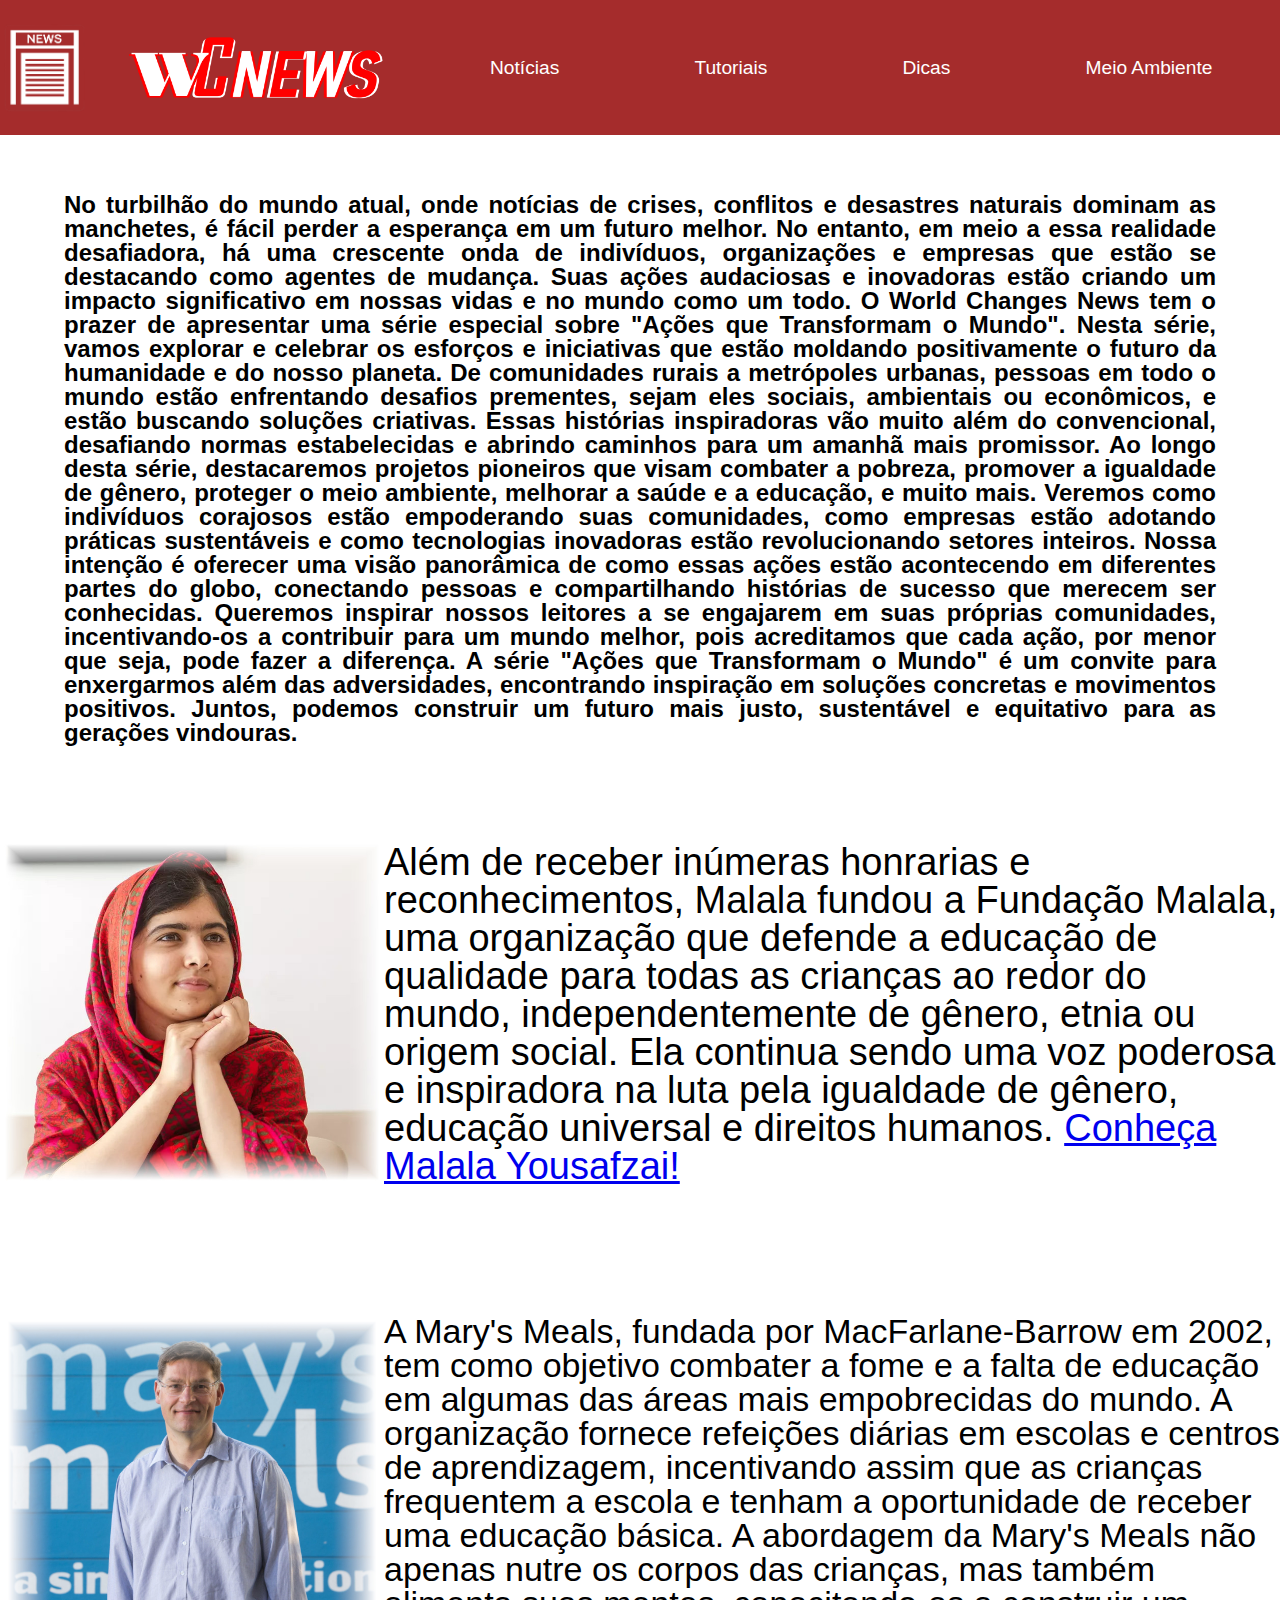
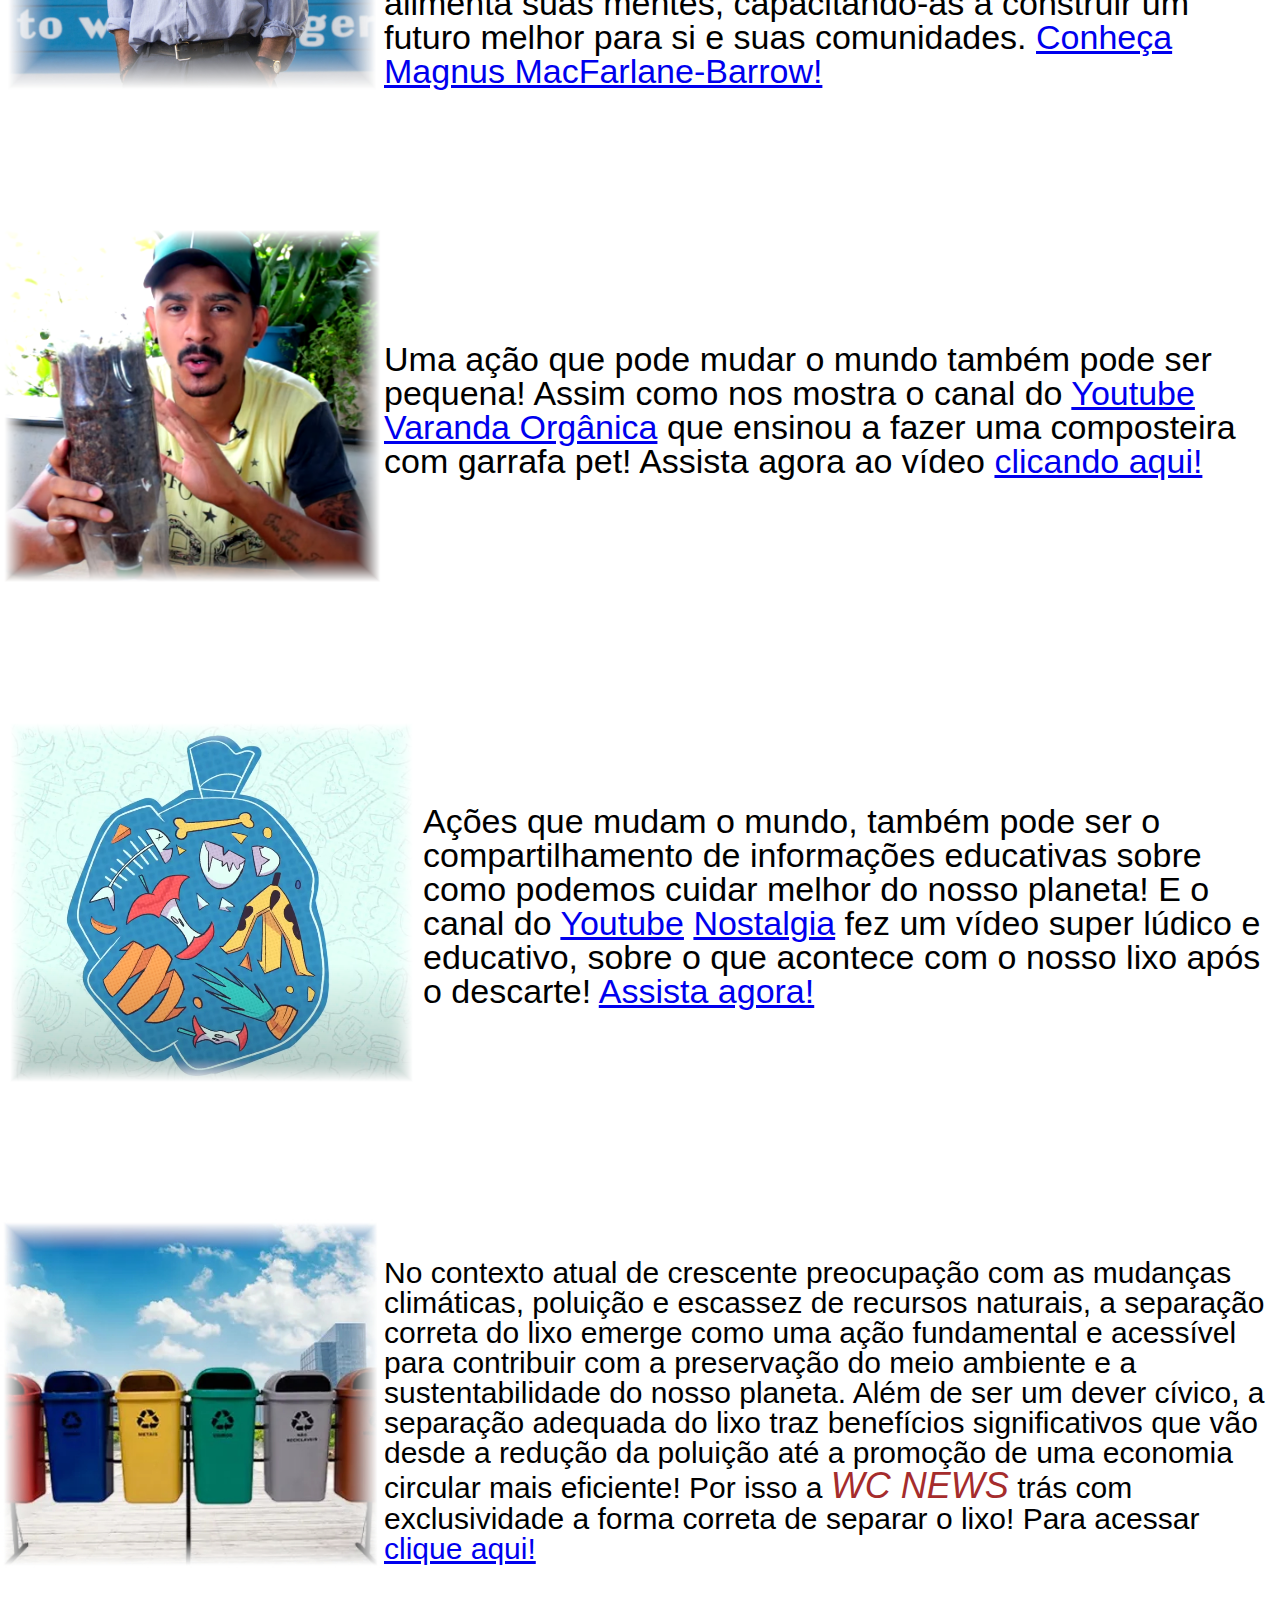
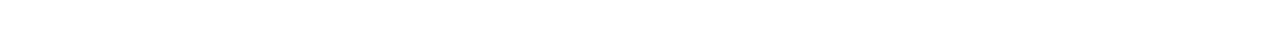
<file: index.html>
<!DOCTYPE html>
<html lang="en">
<head>
    <meta charset="UTF-8">
    <meta name="viewport" content="width=device-width, initial-scale=1.0">
    <link rel="stylesheet" href="style/reset.css">
    <link rel="stylesheet" href="style/style.css">
    <title>Document</title>
</head>
<body>
    <header> 
        <img class="menu" src="img/menu2.png" alt="menu com coisas legais :D">
        <img class="logo" src="img/WC-icone.png" alt="As melhores notícias sobre ações que mudam o mundo">
        <ul class="menu-topics">
            <li class="topicos">Notícias</li>
            <li class="topicos">Tutoriais</li>
            <li class="topicos">Dicas</li>
            <li class="topicos">Meio Ambiente</li>
        </ul>
</header>
    <section class="principal">
        <h1 class="texto1">
            No turbilhão do mundo atual, onde notícias de crises, conflitos e desastres naturais dominam as manchetes, é fácil perder a esperança em um futuro melhor. No entanto, em meio a essa realidade desafiadora, há uma crescente onda de indivíduos, organizações e empresas que estão se destacando como agentes de mudança. Suas ações audaciosas e inovadoras estão criando um impacto significativo em nossas vidas e no mundo como um todo.
            O World Changes News tem o prazer de apresentar uma série especial sobre "Ações que Transformam o Mundo". Nesta série, vamos explorar e celebrar os esforços e iniciativas que estão moldando positivamente o futuro da humanidade e do nosso planeta.
            De comunidades rurais a metrópoles urbanas, pessoas em todo o mundo estão enfrentando desafios prementes, sejam eles sociais, ambientais ou econômicos, e estão buscando soluções criativas. Essas histórias inspiradoras vão muito além do convencional, desafiando normas estabelecidas e abrindo caminhos para um amanhã mais promissor.
            Ao longo desta série, destacaremos projetos pioneiros que visam combater a pobreza, promover a igualdade de gênero, proteger o meio ambiente, melhorar a saúde e a educação, e muito mais. Veremos como indivíduos corajosos estão empoderando suas comunidades, como empresas estão adotando práticas sustentáveis e como tecnologias inovadoras estão revolucionando setores inteiros.
            Nossa intenção é oferecer uma visão panorâmica de como essas ações estão acontecendo em diferentes partes do globo, conectando pessoas e compartilhando histórias de sucesso que merecem ser conhecidas. Queremos inspirar nossos leitores a se engajarem em suas próprias comunidades, incentivando-os a contribuir para um mundo melhor, pois acreditamos que cada ação, por menor que seja, pode fazer a diferença.
            A série "Ações que Transformam o Mundo" é um convite para enxergarmos além das adversidades, encontrando inspiração em soluções concretas e movimentos positivos. Juntos, podemos construir um futuro mais justo, sustentável e equitativo para as gerações vindouras.
        </h1>    
    </section>
     <div class="Malala">
      <img class="malala-img" src="img/Malala-img.jpg" alt="Malala Yousafzai">
      <h1 class="manchete-malala">Além de receber inúmeras honrarias e reconhecimentos, Malala fundou a Fundação Malala, uma organização que defende a educação de qualidade para todas as crianças ao redor do mundo, independentemente de gênero, etnia ou origem social. Ela continua sendo uma voz poderosa e inspiradora na luta pela igualdade de gênero, educação universal e direitos humanos. <a href="noticias/1/index.html">Conheça Malala Yousafzai!</a></h1>
     </div>
       <div class="macbarrow">
        <img class="MacBarrow-img" src="img/MacBarrow.jpeg" alt="Magnus MacFarlane-Barrow">
        <h1 class="manchete-macbarrow">A Mary's Meals, fundada por MacFarlane-Barrow em 2002, tem como objetivo combater a fome e a falta de educação em algumas das áreas mais empobrecidas do mundo. A organização fornece refeições diárias em escolas e centros de aprendizagem, incentivando assim que as crianças frequentem a escola e tenham a oportunidade de receber uma educação básica. A abordagem da Mary's Meals não apenas nutre os corpos das crianças, mas também alimenta suas mentes, capacitando-as a construir um futuro melhor para si e suas comunidades. <a href="noticias/2/index.html">Conheça Magnus MacFarlane-Barrow!</a></h1>
      </div>
      <div class="varanda-organica">
        <img class="varanda-img" src="img/ varanda-organica.png" alt="Apresentador do vídeo Composteira de Garrafa PET ( HÚMUS E CHORUME ) no canal Varanda Orgânica">
        <h1 class="manchete-varanda">Uma ação que pode mudar o mundo também pode ser pequena! Assim como nos mostra o canal do <a href="https://www.youtube.com">Youtube</a> <a href="https://www.youtube.com/@VarandaOrganica">Varanda Orgânica</a> que ensinou a fazer uma composteira com garrafa pet! Assista agora ao vídeo <a href="https://youtu.be/4UyAXDanBDw">clicando aqui!</a></h1>
      </div>
      <div class="lixo">
        <img class="lixo-img" src="img/Canal-nostalgia.png" alt="Saco de lixo ilustrado pelo Canal Nostalgia">
        <h1 class="manchete-lixo">Ações que mudam o mundo, também pode ser o compartilhamento de informações educativas sobre como podemos cuidar melhor do nosso planeta! E o canal do <a href="https://www.youtube.com">Youtube</a> <a href="https://www.youtube.com/@nostalgia">Nostalgia</a> fez um vídeo super lúdico e educativo, sobre o que acontece com o nosso lixo após o descarte! <a href="https://youtu.be/sfa-jnXtA84">Assista agora!</a></h1>
      </div>
      <div class="separar">
        <img class="separar-img" src="img/separar-lixo.jpg" alt="As cores da Coleta Seletiva">
        <h1 class="manchete-separar">No contexto atual de crescente preocupação com as mudanças climáticas, poluição e escassez de recursos naturais, a separação correta do lixo emerge como uma ação fundamental e acessível para contribuir com a preservação do meio ambiente e a sustentabilidade do nosso planeta. Além de ser um dever cívico, a separação adequada do lixo traz benefícios significativos que vão desde a redução da poluição até a promoção de uma economia circular mais eficiente! Por isso a <span>WC NEWS</span> trás com exclusividade a forma correta de separar o lixo! Para acessar <a href="noticias/3/index.html">clique aqui!</a></h1></div>
</body>
</html>
</file>
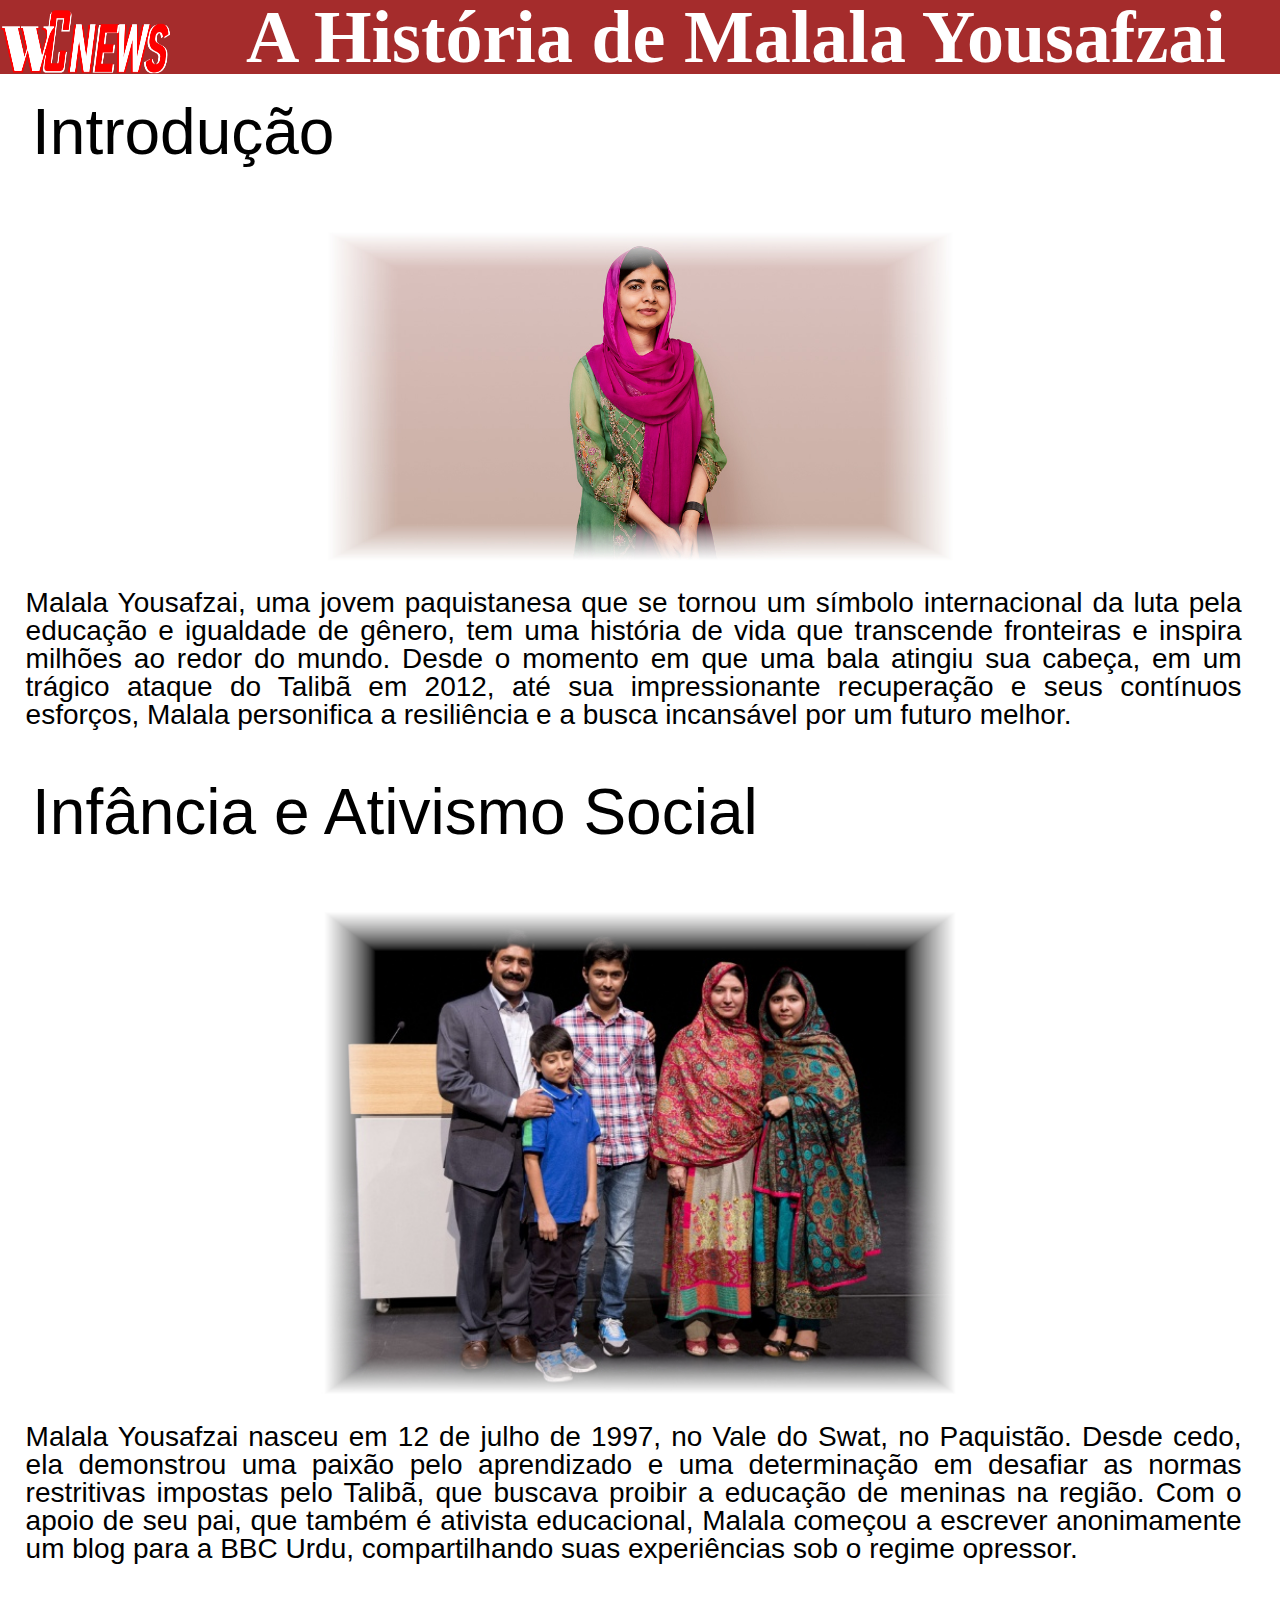
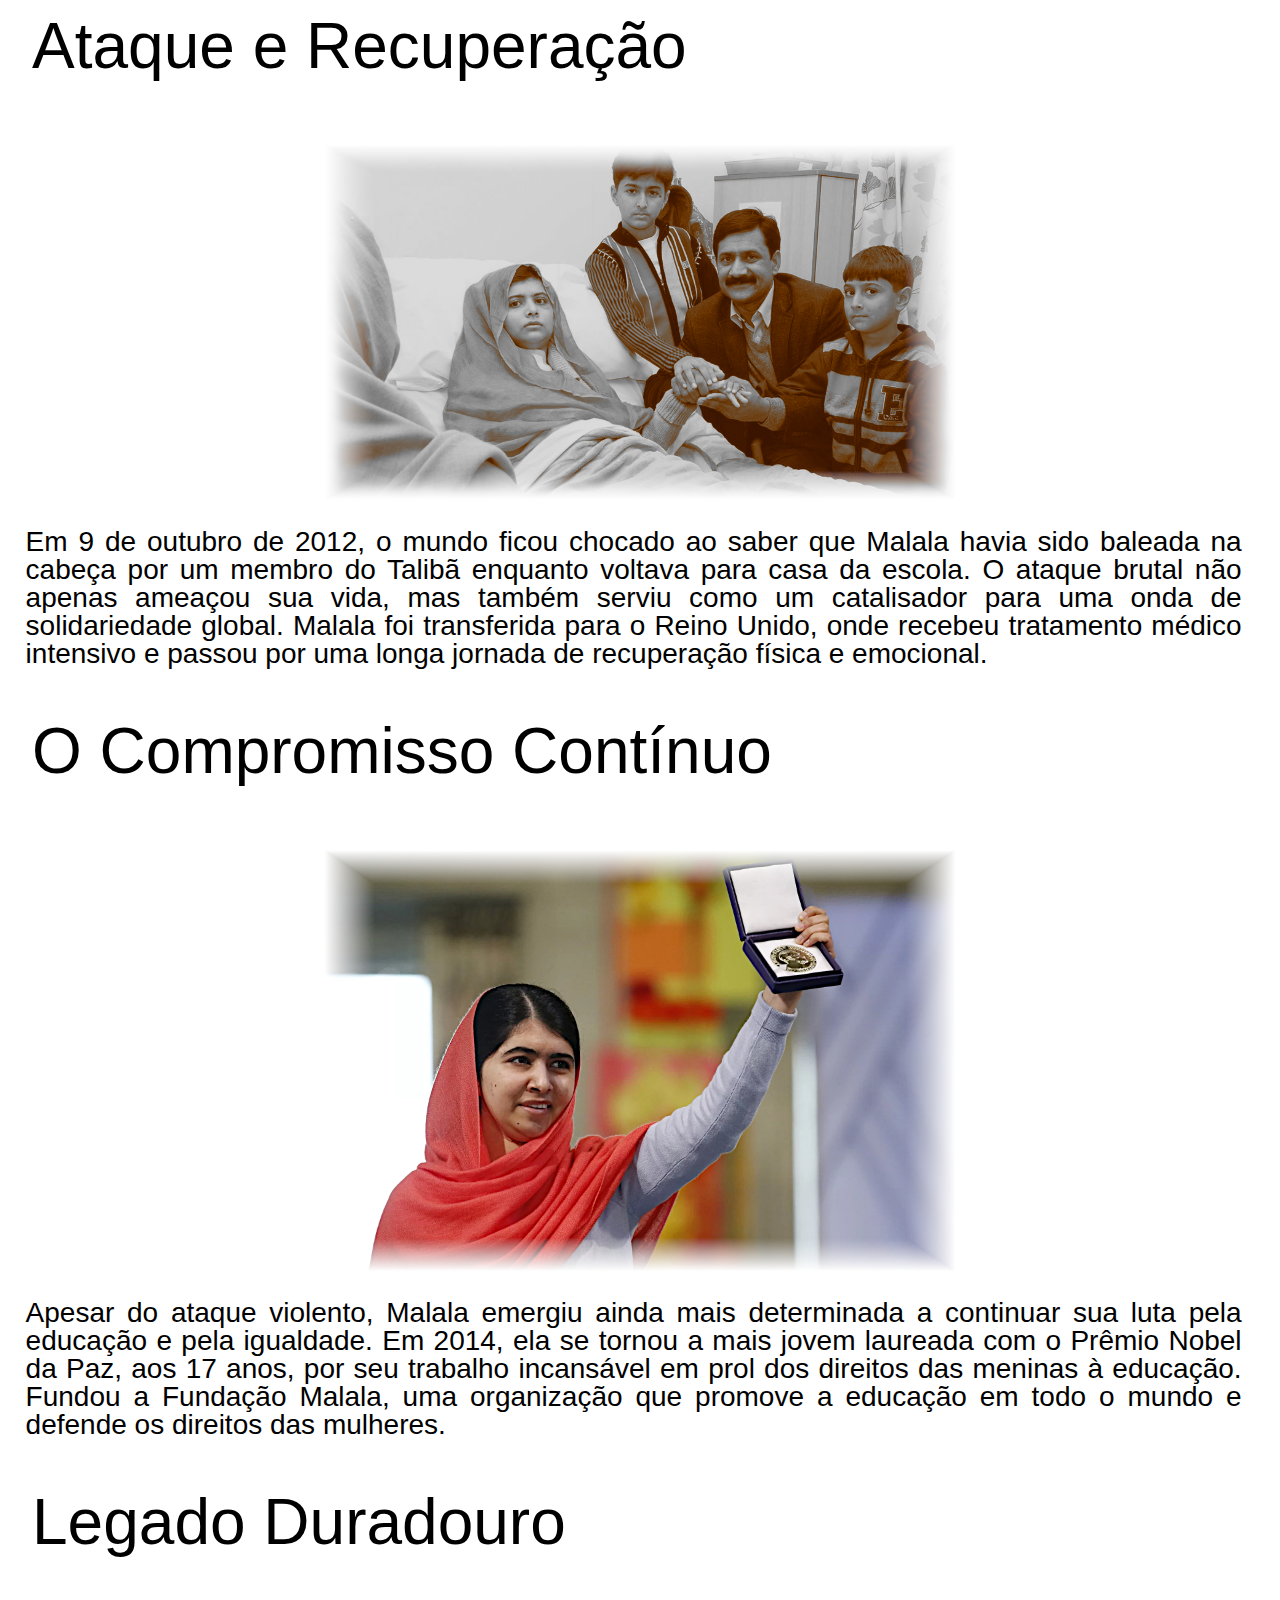
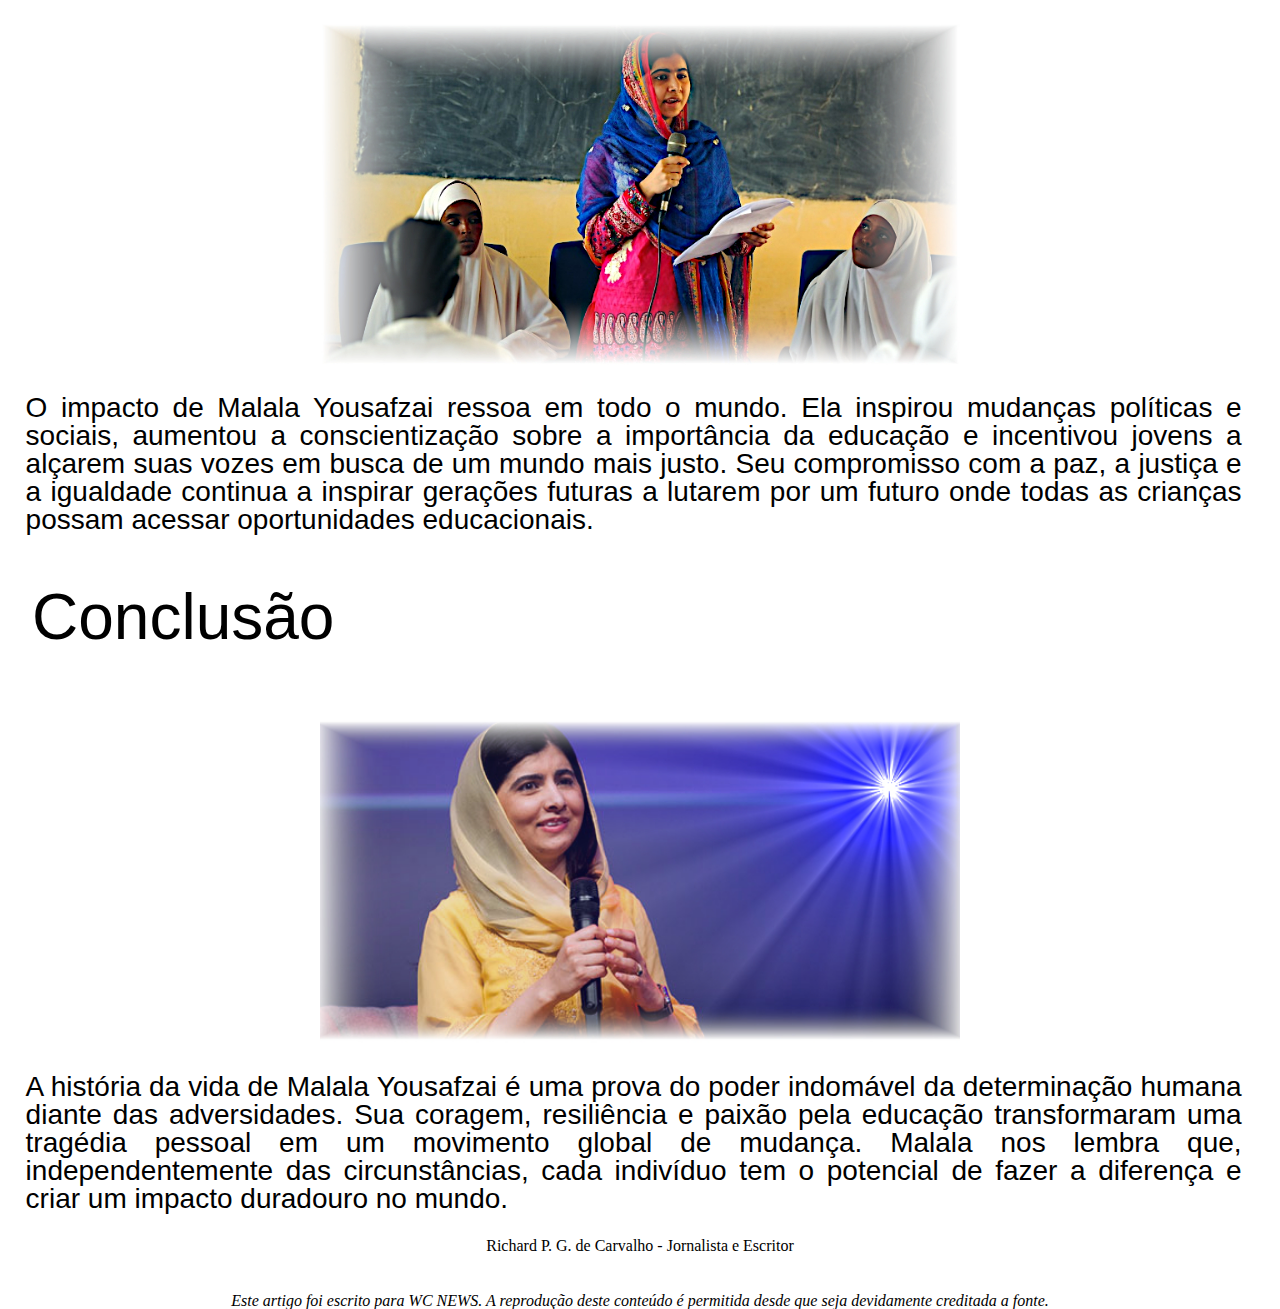
<file: noticias/1/index.html>
<!DOCTYPE html>
<html lang="en">
<head>
    <meta charset="UTF-8">
    <meta name="viewport" content="width=device-width, initial-scale=1.0">
    <link rel="stylesheet" href="style/style.css">
    <link rel="stylesheet" href="style/reset.css">
    <title>Malala</title>
</head>
<body>
    <header>
        <section class="titulo">
            <img class="site-logo" src="img/WC-icone.png" alt="O site das notícias mais incríveis">
        <h1 class="Malala">A História de Malala Yousafzai</h1>
        </section>
    </header>
    <h1 class="titulos">Introdução</h1>
    <img class="malala-img" src="img/malala-imagem2.jpg" alt="Malala Yousafzai">
    <div class="textos"><h1 class="texto">Malala Yousafzai, uma jovem paquistanesa que se tornou um símbolo internacional da luta pela educação e igualdade de gênero, tem uma história de vida que transcende fronteiras e inspira milhões ao redor do mundo. Desde o momento em que uma bala atingiu sua cabeça, em um trágico ataque do Talibã em 2012, até sua impressionante recuperação e seus contínuos esforços, Malala personifica a resiliência e a busca incansável por um futuro melhor.</h1></div>
    <h1 class="titulos">Infância e Ativismo Social</h1>
    <img class="malala-img2" src="img/malala-e-familia.jpg" alt="Malala e sua família.">
    <div class="textos"><h1 class="texto">Malala Yousafzai nasceu em 12 de julho de 1997, no Vale do Swat, no Paquistão. Desde cedo, ela demonstrou uma paixão pelo aprendizado e uma determinação em desafiar as normas restritivas impostas pelo Talibã, que buscava proibir a educação de meninas na região. Com o apoio de seu pai, que também é ativista educacional, Malala começou a escrever anonimamente um blog para a BBC Urdu, compartilhando suas experiências sob o regime opressor.</h1></div>
    <h1 class="titulos">Ataque e Recuperação</h1>
    <img class="malala-img3" src="img/malala-imagem3.jpg" alt="Malala no hospital após o atentado.">
    <div class="textos"><h1 class="texto">Em 9 de outubro de 2012, o mundo ficou chocado ao saber que Malala havia sido baleada na cabeça por um membro do Talibã enquanto voltava para casa da escola. O ataque brutal não apenas ameaçou sua vida, mas também serviu como um catalisador para uma onda de solidariedade global. Malala foi transferida para o Reino Unido, onde recebeu tratamento médico intensivo e passou por uma longa jornada de recuperação física e emocional.</h1></div>
    <h1 class="titulos">O Compromisso Contínuo</h1>
    <img class="malala-img4" src="img/malala-imagem4.jpg" alt="Malala com o prêmio nobel da paz.">
    <div class="textos"><h1 class="texto">Apesar do ataque violento, Malala emergiu ainda mais determinada a continuar sua luta pela educação e pela igualdade. Em 2014, ela se tornou a mais jovem laureada com o Prêmio Nobel da Paz, aos 17 anos, por seu trabalho incansável em prol dos direitos das meninas à educação. Fundou a Fundação Malala, uma organização que promove a educação em todo o mundo e defende os direitos das mulheres.</h1></div>
    <h1 class="titulos">Legado Duradouro</h1>
    <img class="malala-img5" src="img/malala-imagem5.jpg" alt="Malala em uma palestra.">
    <div class="textos"><h1 class="texto">O impacto de Malala Yousafzai ressoa em todo o mundo. Ela inspirou mudanças políticas e sociais, aumentou a conscientização sobre a importância da educação e incentivou jovens a alçarem suas vozes em busca de um mundo mais justo. Seu compromisso com a paz, a justiça e a igualdade continua a inspirar gerações futuras a lutarem por um futuro onde todas as crianças possam acessar oportunidades educacionais.</h1></div>
    <h1 class="titulos">Conclusão</h1>
    <img class="malala-img6" src="img/malala-imagem6.jpg" alt="">
    <div class="textos"><h1 class="texto">A história da vida de Malala Yousafzai é uma prova do poder indomável da determinação humana diante das adversidades. Sua coragem, resiliência e paixão pela educação transformaram uma tragédia pessoal em um movimento global de mudança. Malala nos lembra que, independentemente das circunstâncias, cada indivíduo tem o potencial de fazer a diferença e criar um impacto duradouro no mundo.</h1></div>
    <h1 class="eu">Richard P. G. de Carvalho - Jornalista e Escritor</h1>
    <h1 class="creditos">Este artigo foi escrito para <span>WC NEWS</span>. A reprodução deste conteúdo é permitida desde que seja devidamente creditada a fonte.</h1>
</body>
</html>
</file>
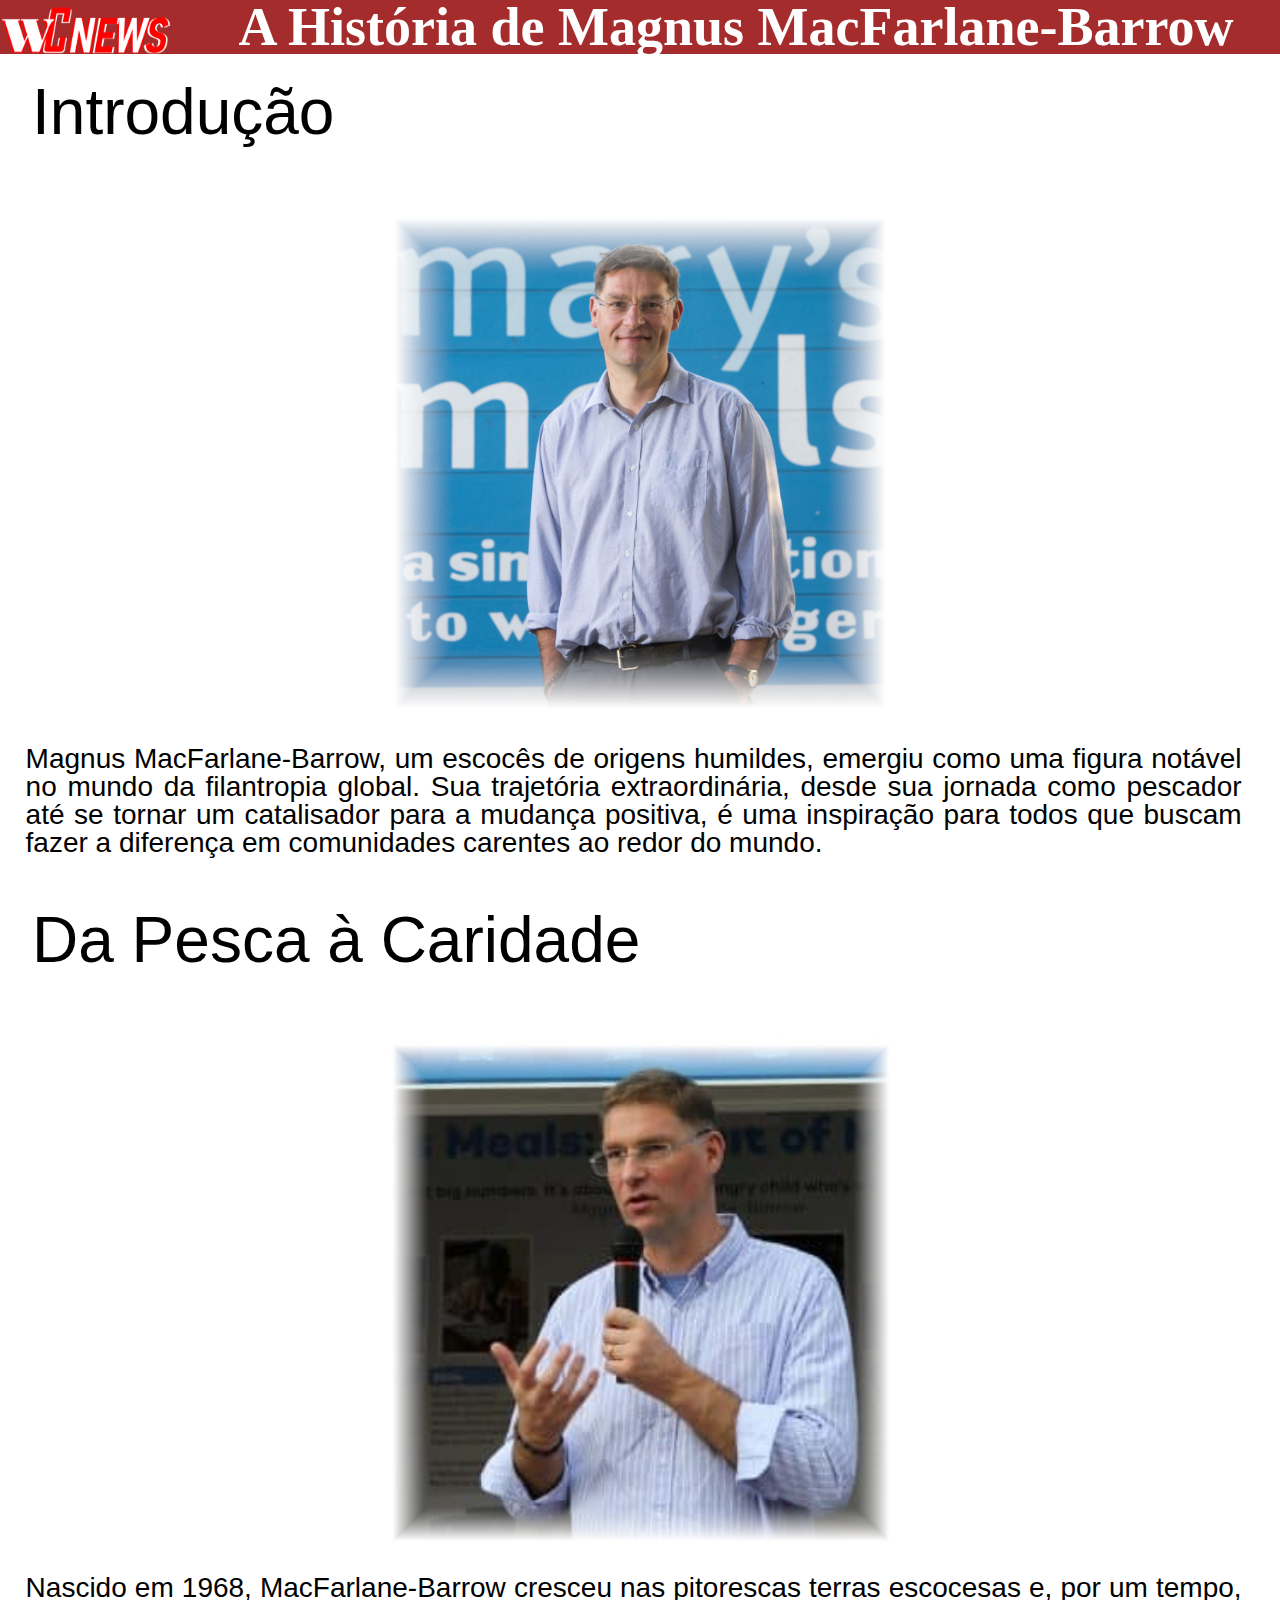
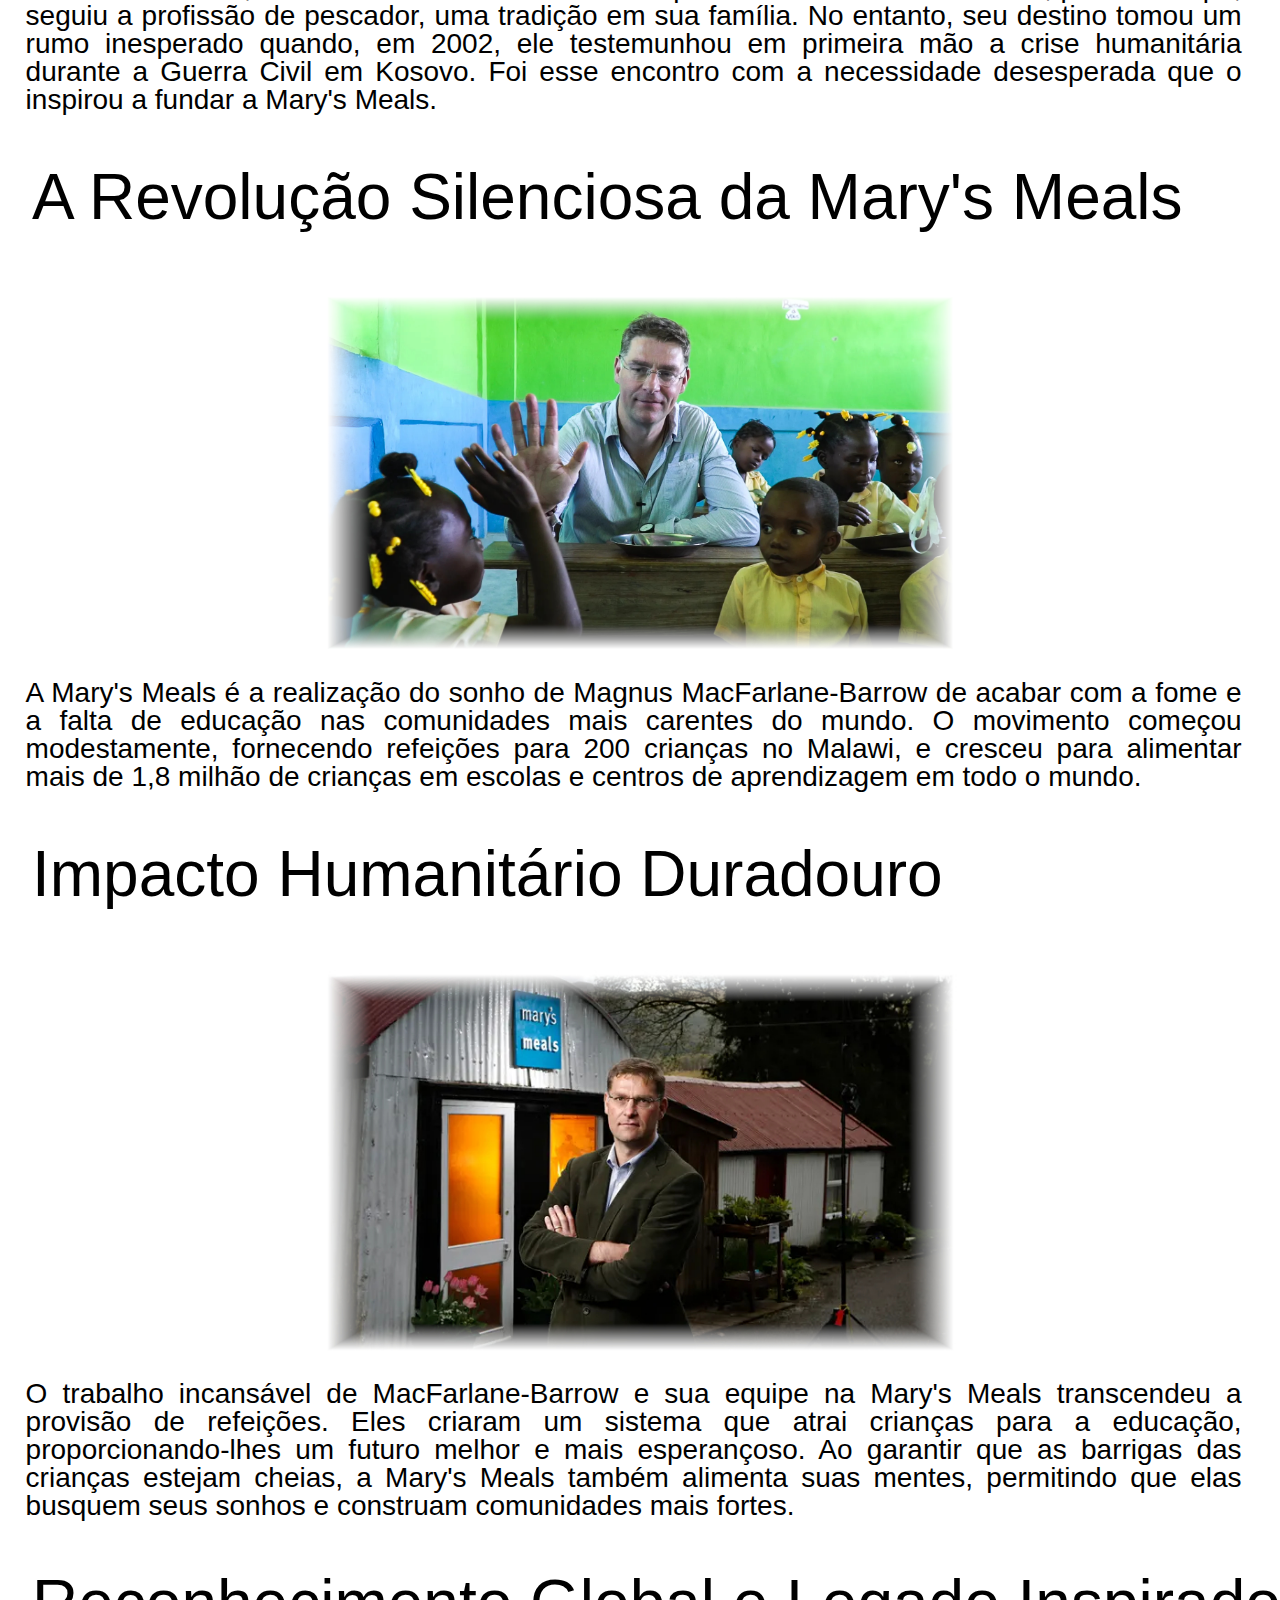
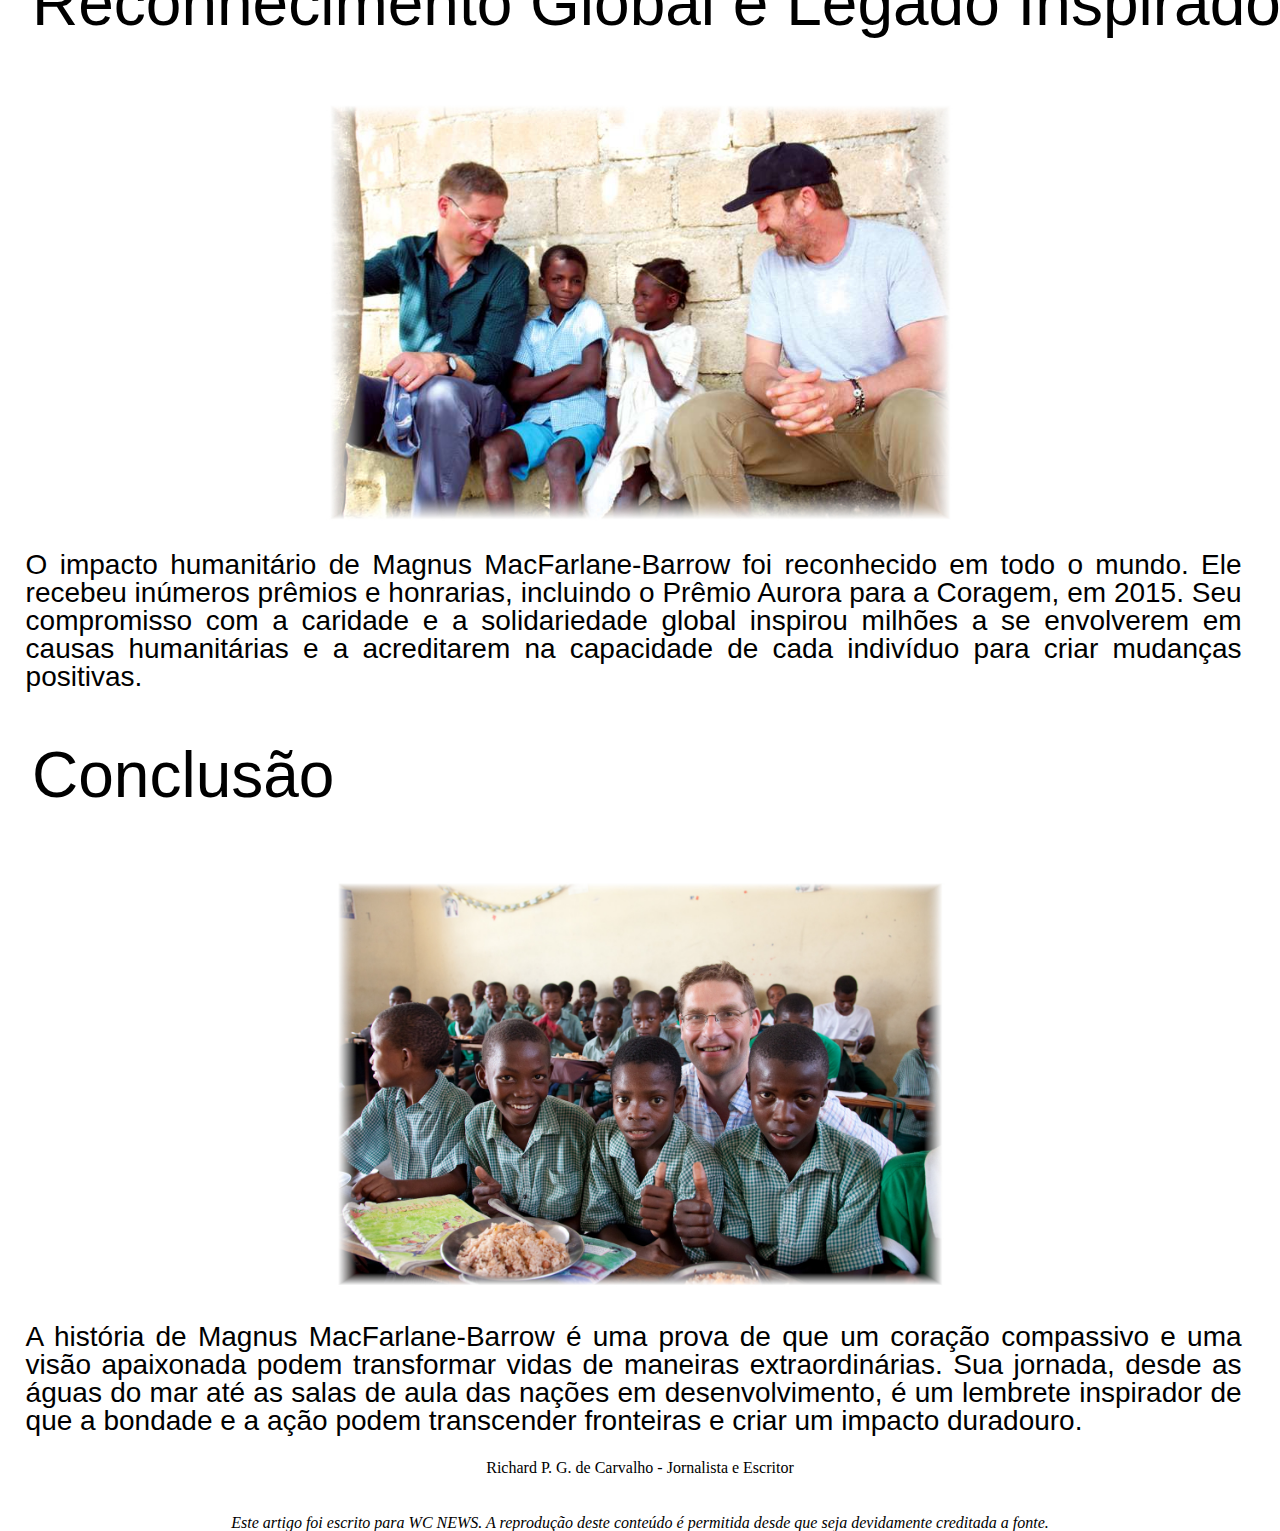
<file: noticias/2/index.html>
<!DOCTYPE html>
<html lang="en">
<head>
    <meta charset="UTF-8">
    <meta name="viewport" content="width=device-width, initial-scale=1.0">
    <link rel="stylesheet" href="style/style.css">
    <link rel="stylesheet" href="style/reset.css">
    <title>Magnus MacFarlane-Barrow</title>
</head>
<body>
    <header>
        <section class="titulo">
            <img class="site-logo" src="img/WC-icone.png" alt="O site das notícias mais incríveis">
        <h1 class="Magnus">A História de Magnus MacFarlane-Barrow</h1>
        </section>
    </header>
    <h1 class="titulos">Introdução</h1>
    <img class="magnus-img" src="img/Magnus.jpeg" alt="Magnus MacFarlane-Barrow">
    <div class="textos"><h1 class="texto">Magnus MacFarlane-Barrow, um escocês de origens humildes, emergiu como uma figura notável no mundo da filantropia global. Sua trajetória extraordinária, desde sua jornada como pescador até se tornar um catalisador para a mudança positiva, é uma inspiração para todos que buscam fazer a diferença em comunidades carentes ao redor do mundo.</h1></div>
    <h1 class="titulos">Da Pesca à Caridade</h1>
    <img class="magnus-img2" src="img/magnus1.jpg" alt="Magnus MacFarlane-Barrow em uma palestra.">
    <div class="textos"><h1 class="texto">Nascido em 1968, MacFarlane-Barrow cresceu nas pitorescas terras escocesas e, por um tempo, seguiu a profissão de pescador, uma tradição em sua família. No entanto, seu destino tomou um rumo inesperado quando, em 2002, ele testemunhou em primeira mão a crise humanitária durante a Guerra Civil em Kosovo. Foi esse encontro com a necessidade desesperada que o inspirou a fundar a Mary's Meals.</h1></div>
    <h1 class="titulos">A Revolução Silenciosa da Mary's Meals</h1>
    <img class="magnus-img3" src="img/magnus2.jpg" alt="Magnus MacFarlane-Barrow interagindo com as crianças que ele ajuda.">
    <div class="textos"><h1 class="texto">A Mary's Meals é a realização do sonho de Magnus MacFarlane-Barrow de acabar com a fome e a falta de educação nas comunidades mais carentes do mundo. O movimento começou modestamente, fornecendo refeições para 200 crianças no Malawi, e cresceu para alimentar mais de 1,8 milhão de crianças em escolas e centros de aprendizagem em todo o mundo.</h1></div>
    <h1 class="titulos">Impacto Humanitário Duradouro</h1>
    <img class="magnus-img4" src="img/magnus3.jpg" alt="Magnus MacFarlane-Barrow em frente à Mary's Meals">
    <div class="textos"><h1 class="texto">O trabalho incansável de MacFarlane-Barrow e sua equipe na Mary's Meals transcendeu a provisão de refeições. Eles criaram um sistema que atrai crianças para a educação, proporcionando-lhes um futuro melhor e mais esperançoso. Ao garantir que as barrigas das crianças estejam cheias, a Mary's Meals também alimenta suas mentes, permitindo que elas busquem seus sonhos e construam comunidades mais fortes.</h1></div>
    <h1 class="titulos">Reconhecimento Global e Legado Inspirador</h1>
    <img class="magnus-img5" src="img/magnus4.jpg" alt="Magnus MacFarlane-Barrow brincando com as crianças que ele ajuda.">
    <div class="textos"><h1 class="texto">O impacto humanitário de Magnus MacFarlane-Barrow foi reconhecido em todo o mundo. Ele recebeu inúmeros prêmios e honrarias, incluindo o Prêmio Aurora para a Coragem, em 2015. Seu compromisso com a caridade e a solidariedade global inspirou milhões a se envolverem em causas humanitárias e a acreditarem na capacidade de cada indivíduo para criar mudanças positivas.</h1></div>
    <h1 class="titulos">Conclusão</h1>
    <img class="magnus-img6" src="img/magnus5.jpg" alt="Magnus MacFarlane-Barrow alimentando crianças na Mary's Meals">
    <div class="textos"><h1 class="texto">A história de Magnus MacFarlane-Barrow é uma prova de que um coração compassivo e uma visão apaixonada podem transformar vidas de maneiras extraordinárias. Sua jornada, desde as águas do mar até as salas de aula das nações em desenvolvimento, é um lembrete inspirador de que a bondade e a ação podem transcender fronteiras e criar um impacto duradouro.</h1></div>
    <h1 class="eu">Richard P. G. de Carvalho - Jornalista e Escritor</h1>
    <h1 class="creditos">Este artigo foi escrito para <span>WC NEWS</span>. A reprodução deste conteúdo é permitida desde que seja devidamente creditada a fonte.</h1>
</body>
</html>
</file>
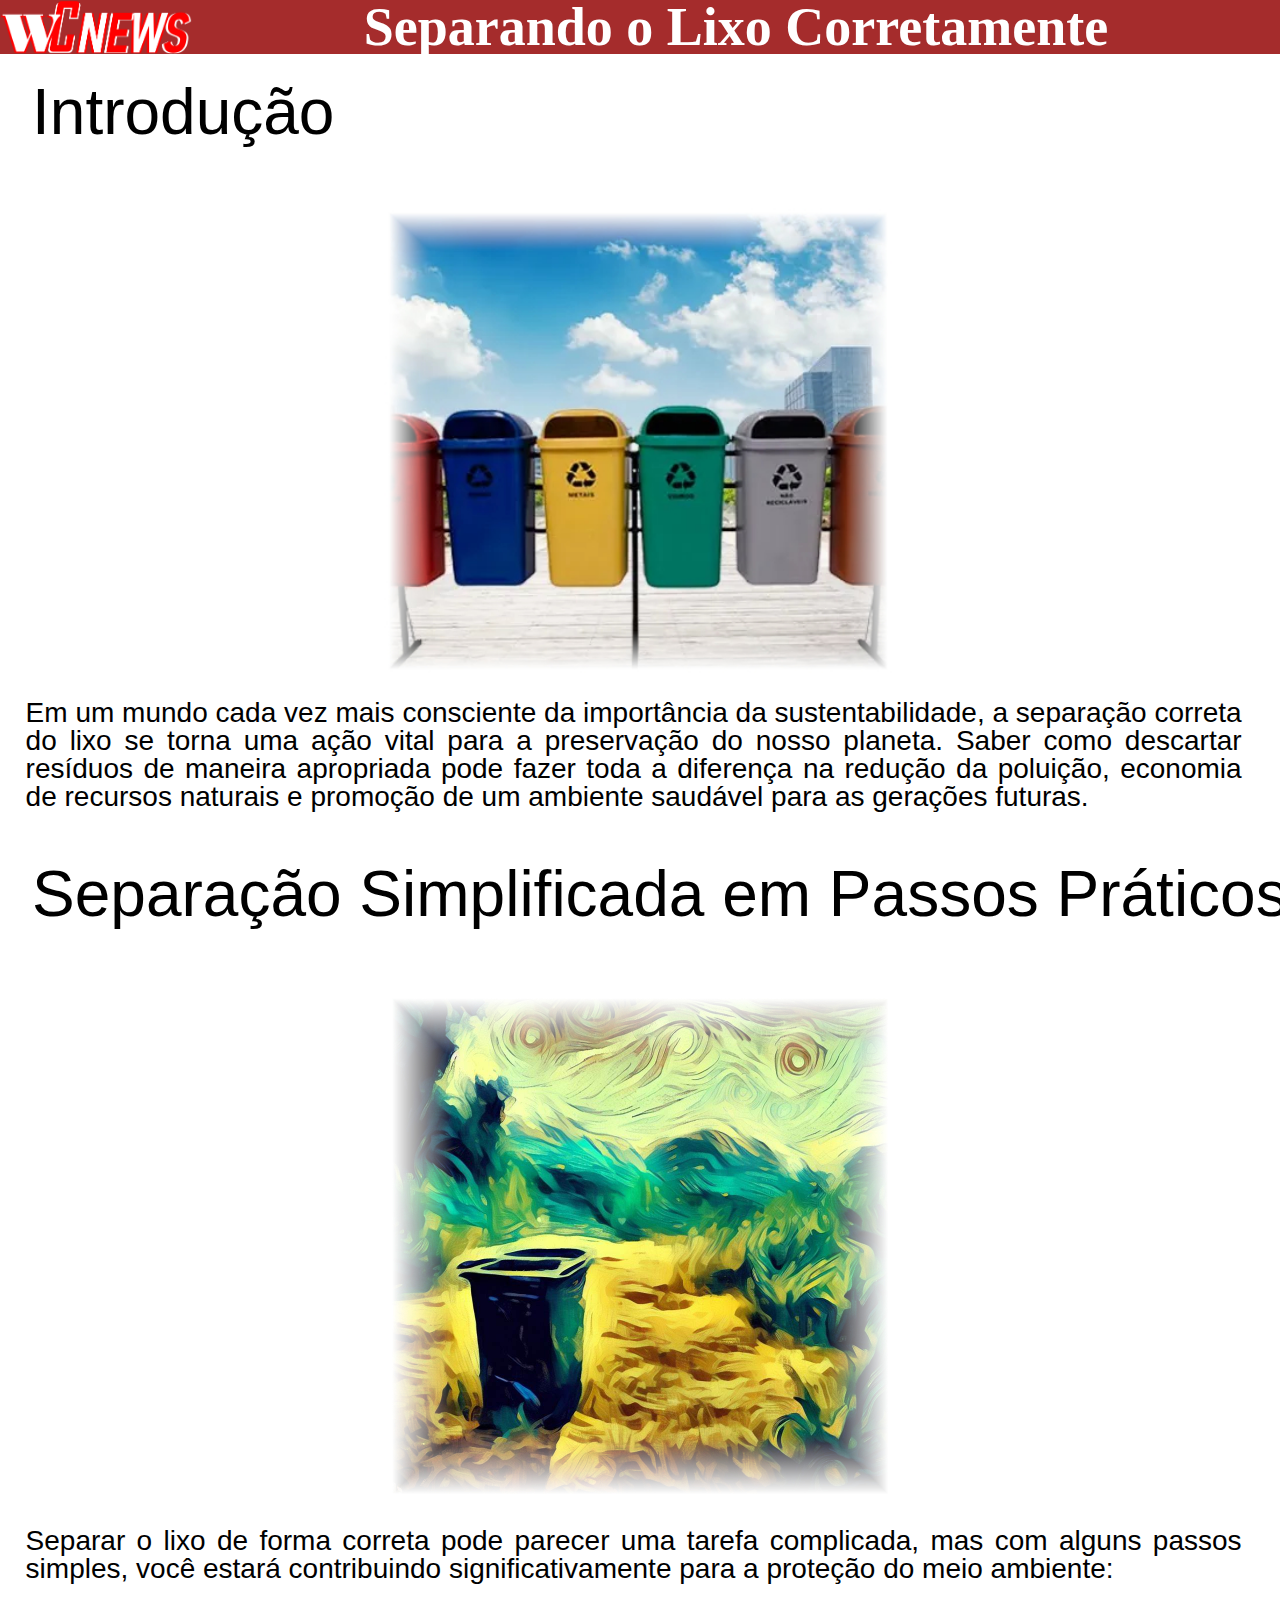
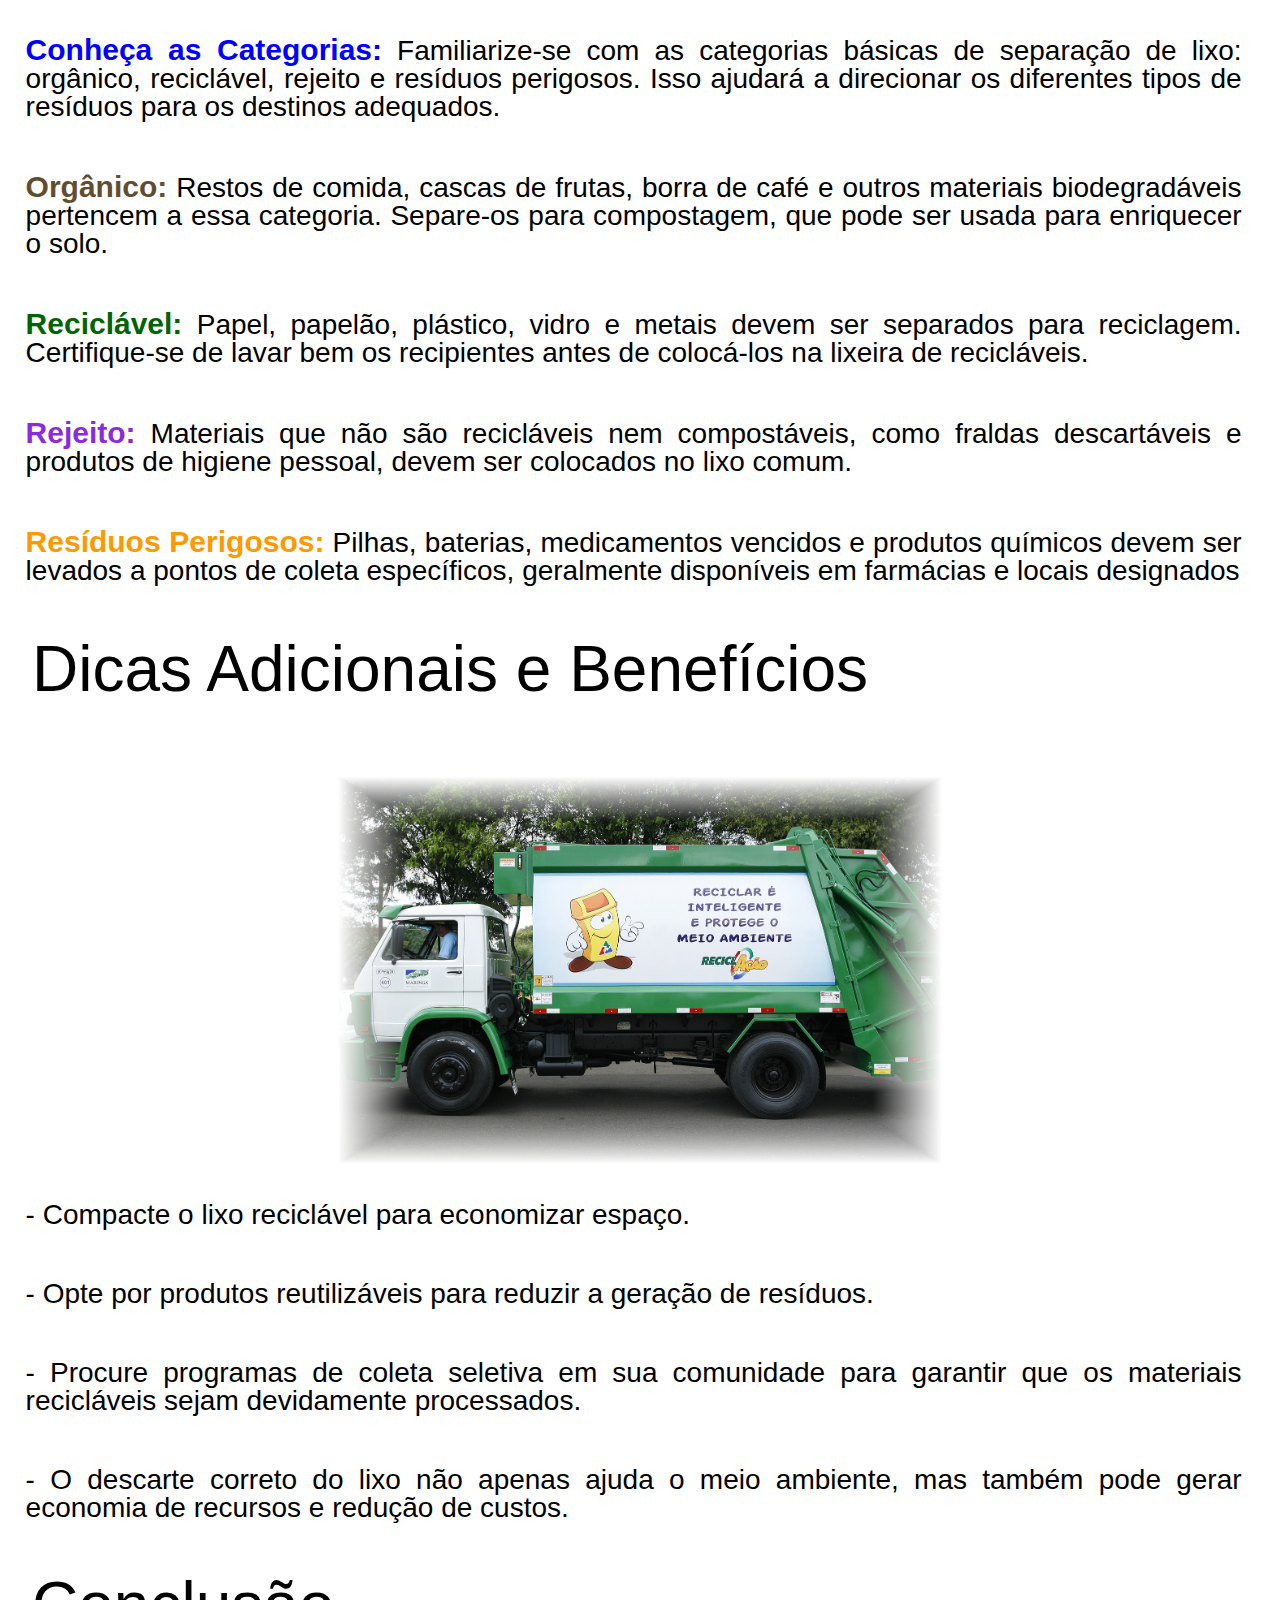
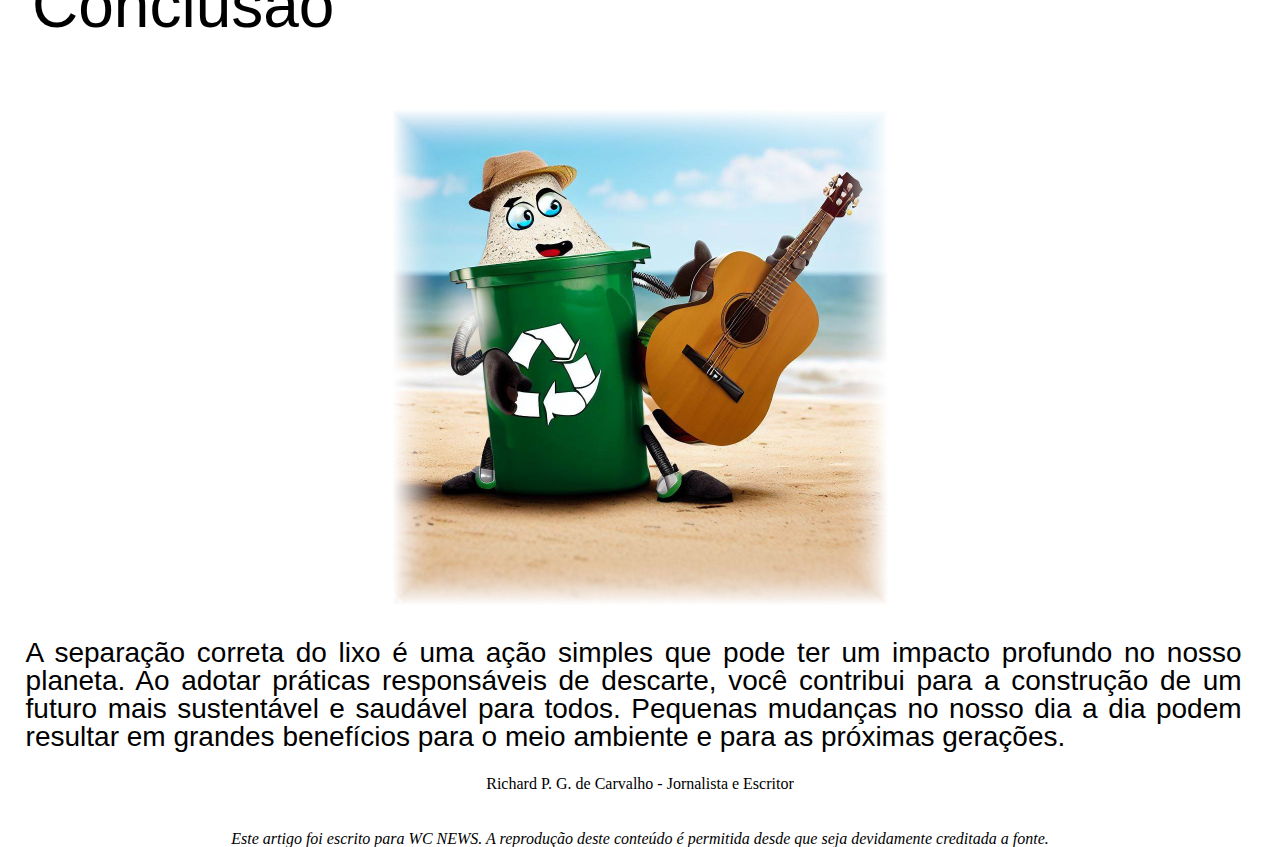
<file: noticias/3/index.html>
<!DOCTYPE html>
<html lang="en">
<head>
    <meta charset="UTF-8">
    <meta name="viewport" content="width=device-width, initial-scale=1.0">
    <link rel="stylesheet" href="style/style.css">
    <link rel="stylesheet" href="style/reset.css">
    <title>Separação correta do lixo</title>
</head>
<body>
    <header>
        <section class="titulo">
            <img class="site-logo" src="img/WC-icone.png" alt="O site das notícias mais incríveis">
        <h1 class="Magnus">Separando o Lixo Corretamente</h1>
        </section>
    </header>
    <h1 class="titulos">Introdução</h1>
    <img class="separar-img" src="img/separar-lixo.jpg" alt="Cores da Coleta Seletiva">
    <div class="textos"><h1 class="texto">Em um mundo cada vez mais consciente da importância da sustentabilidade, a separação correta do lixo se torna uma ação vital para a preservação do nosso planeta. Saber como descartar resíduos de maneira apropriada pode fazer toda a diferença na redução da poluição, economia de recursos naturais e promoção de um ambiente saudável para as gerações futuras.</h1></div>
    <h1 class="titulos">Separação Simplificada em Passos Práticos</h1>
    <img class="separar-img2" src="img/lixo-vangogh.jpg" alt="Lixeira ao pôr do sol no estilo Van Gogh">
    <div class="textos"><h1 class="texto">Separar o lixo de forma correta pode parecer uma tarefa complicada, mas com alguns passos simples, você estará contribuindo significativamente para a proteção do meio ambiente:</h1></div>
    <div class="textos"><h1 class="texto"><h1 class="texto"><span class="categorias">Conheça as Categorias:</span> Familiarize-se com as categorias básicas de separação de lixo: orgânico, reciclável, rejeito e resíduos perigosos. Isso ajudará a direcionar os diferentes tipos de resíduos para os destinos adequados.</h1></div>
    <div class="textos"><h1 class="texto"><span class="organico">Orgânico:</span> Restos de comida, cascas de frutas, borra de café e outros materiais biodegradáveis pertencem a essa categoria. Separe-os para compostagem, que pode ser usada para enriquecer o solo.</h1></div>
    <div class="textos"><h1 class="texto"><span class="reciclavel">Reciclável:</span> Papel, papelão, plástico, vidro e metais devem ser separados para reciclagem. Certifique-se de lavar bem os recipientes antes de colocá-los na lixeira de recicláveis.</h1></div>
    <div class="textos"><h1 class="texto"><span class="rejeito">Rejeito:</span> Materiais que não são recicláveis nem compostáveis, como fraldas descartáveis e produtos de higiene pessoal, devem ser colocados no lixo comum.</h1></div>
    <div class="textos"><h1 class="texto"><span class="residuos">Resíduos Perigosos:</span> Pilhas, baterias, medicamentos vencidos e produtos químicos devem ser levados a pontos de coleta específicos, geralmente disponíveis em farmácias e locais designados</h1></div>
    <h1 class="titulos">Dicas Adicionais e Benefícios</h1>
    <img class="separar-img3" src="img/separar.jpg" alt="Caminhão do lixo passando na rua.">
    <div class="textos"><h1 class="texto">- Compacte o lixo reciclável para economizar espaço.</h1></div>
    <div class="textos"><h1 class="texto">- Opte por produtos reutilizáveis para reduzir a geração de resíduos.</h1></div>
    <div class="textos"><h1 class="texto">- Procure programas de coleta seletiva em sua comunidade para garantir que os materiais recicláveis sejam devidamente processados.</h1></div>
    <div class="textos"><h1 class="texto">- O descarte correto do lixo não apenas ajuda o meio ambiente, mas também pode gerar economia de recursos e redução de custos.</h1></div>
    <h1 class="titulos">Conclusão</h1>
    <img class="separar-img4" src="img/lixo-dançando.jpg" alt="Magnus MacFarlane-Barrow alimentando crianças na Mary's Meals">
    <div class="textos"><h1 class="texto">A separação correta do lixo é uma ação simples que pode ter um impacto profundo no nosso planeta. Ao adotar práticas responsáveis de descarte, você contribui para a construção de um futuro mais sustentável e saudável para todos. Pequenas mudanças no nosso dia a dia podem resultar em grandes benefícios para o meio ambiente e para as próximas gerações.</h1></div>
    <h1 class="eu">Richard P. G. de Carvalho - Jornalista e Escritor</h1>
    <h1 class="creditos">Este artigo foi escrito para <span>WC NEWS</span>. A reprodução deste conteúdo é permitida desde que seja devidamente creditada a fonte.</h1>
</body>
</html>
</file>
<file: style/style.css>
header{
background-color: #a52c2c;
display: flex;
justify-content: space-around;
align-items: center;
width:100% ;
height: 15vh;
}
.logo{
    width: 20%;
    margin-left: 3%;
    margin-right: 3%;
}
.menu{
    cursor: pointer;
    width: 7%;
    margin: 0%;
}
.menu-topics{
    width: 100%;
    display: flex;
    justify-content: space-around;
}
.topicos{
    cursor: pointer;
    color: #FFFFFF;
    font-family: Arial, Helvetica, sans-serif;
    font-size: larger;
}
body {
background-color: white;
display: flex;
flex-direction: column;
justify-content: center;
align-items: center;
}
span {
font-family: 'Trebuchet MS', 'Lucida Sans Unicode', 'Lucida Grande', 'Lucida Sans', Arial, sans-serif;
font-style: italic;
font-size: larger;
color: #a52c2c;
}
.principal{
    display: flex; 
   align-items: center;
   justify-content: center;
   width: 90%;
}
.texto1{
    font-weight: 600;
font-family: 'Franklin Gothic Medium', 'Arial Narrow', Arial, sans-serif;
font-size: x-large;
text-align: justify;
margin-top: 5%;
margin-bottom: 3%;
}
.Malala{
    display: flex;
    justify-content: space-around;
    margin: 5%;
    width: 100%;
}
.malala-img{
    width: 30%;
}
.manchete-malala{
    font-family: sans-serif;
    font-weight: 500;
    font-size: 38px;
}
.macbarrow{
    display: flex;
    justify-content: space-around;
    margin: 5%;
    width: 100%;
}
.MacBarrow-img{
    width: 30%;
}
.manchete-macbarrow{
    font-family: sans-serif;
    font-weight: 500;
    font-size: 34px;
}
.varanda-organica{
    display: flex;
    justify-content: space-around;
    margin: 5%;
    width: 100%;
}
.varanda-img{
    width: 30%;
}
.manchete-varanda{
    margin-top: 9%;
    font-family: sans-serif;
    font-weight: 500;
    font-size: 34px;
}
.lixo{
    display: flex;
    justify-content: space-around;
    margin: 5%;
    width: 100%;
}
.lixo-img{
    width: 35%;
}
.manchete-lixo{
    margin-top: 7%;
    font-family: sans-serif;
    font-weight: 500;
    font-size: 34px;
}
.separar{
    display: flex;
    justify-content: space-around;
    margin: 5%;
    width: 100%;
}
.separar-img{
    width: 30%;
}
.manchete-separar{
    margin-top: 3%;
    font-family: sans-serif;
    font-weight: 500;
    font-size: 30px;
}
</file>
<file: noticias/1/style/style.css>
body{
background-color: white;
display: flex;
flex-direction: column;
justify-content: center;
align-items: center;
width: 100%;
scrollbar-color: #a52c2c;
}
.titulo{
    display: flex;
    justify-content: space-between;
    width: 100%;
    
}
header{
    display: flex;
    justify-content: space-between;
    background-color: #a52c2c;
    width: 100%;
}
.site-logo{
    width: 15%;
    cursor: pointer;
}
.Malala{
    display: flex;
    justify-content: center;
    color: #FFFFFF;
    font-family: Cambria, Cochin, Georgia, Times, 'Times New Roman', serif;
    font-size: 74px;
    font-weight: 700;
    width: 100%;
    
    
}


.malala-img{
    width: 50%;
}
.malala-img2{
    width: 50%;
}
.malala-img3{
    width: 50%;
}
.malala-img4{
    width: 50%;
}
.malala-img5{
    width: 50%;
}
.malala-img6{
    width: 50%;
}
.textos{
    width: 100%;
}
.titulos{
    width: 100%;
    font-family: Impact, Haettenschweiler, 'Arial Narrow Bold', sans-serif;
    font-size: 64px;
    font-weight: 400;
    margin-left: 5%;
    margin-bottom: 5%;
    margin-top: 2%;
}
.texto{
    font-family: 'Lucida Sans', 'Lucida Sans Regular', 'Lucida Grande', 'Lucida Sans Unicode', Geneva, Verdana, sans-serif;
    font-weight: 400;
    font-size: 28px;
    width: 95%;
    align-items: center;
    text-align: justify;
    margin: 2%;
}
.eu{
    font-family: Georgia, 'Times New Roman', Times, serif;
    font-weight: 200;
    font-size: medium;
    margin-bottom: 3%;
}
.creditos{
    font-family: Georgia, 'Times New Roman', Times, serif;
    font-weight: 300;
    font-style: italic;
    font-size: medium;
}
</file>
<file: noticias/2/style/style.css>
body{
    background-color: white;
    display: flex;
    flex-direction: column;
    justify-content: center;
    align-items: center;
    width: 100%;
    scrollbar-color: #a52c2c;
    }
    .titulo{
        display: flex;
        justify-content: space-between;
        width: 100%;
        
    }
    header{
        display: flex;
        justify-content: space-between;
        background-color: #a52c2c;
        width: 100%;
    }
    .site-logo{
        width: 15%;
        cursor: pointer;
    }
    .Magnus{
        display: flex;
        justify-content: center;
        color: #FFFFFF;
        font-family: Cambria, Cochin, Georgia, Times, 'Times New Roman', serif;
        font-size: 54px;
        font-weight: 700;
        width: 100%;
        
        
    }
    
    
    .magnus-img{
        width: 40%;
    }
    .magnus-img2{
        width: 40%;
    }
    .magnus-img3{
        width: 50%;
    }
    .magnus-img4{
        width: 50%;
    }
    .magnus-img5{
        width: 50%;
    }
    .magnus-img6{
        width: 50%;
    }
    .textos{
        width: 100%;
    }
    .titulos{
        width: 100%;
        font-family: Impact, Haettenschweiler, 'Arial Narrow Bold', sans-serif;
        font-size: 64px;
        font-weight: 400;
        margin-left: 5%;
        margin-bottom: 5%;
        margin-top: 2%;
    }
    .texto{
        font-family: 'Lucida Sans', 'Lucida Sans Regular', 'Lucida Grande', 'Lucida Sans Unicode', Geneva, Verdana, sans-serif;
        font-weight: 400;
        font-size: 28px;
        width: 95%;
        align-items: center;
        text-align: justify;
        margin: 2%;
    }
    .eu{
        font-family: Georgia, 'Times New Roman', Times, serif;
        font-weight: 200;
        font-size: medium;
        margin-bottom: 3%;
    }
    .creditos{
        font-family: Georgia, 'Times New Roman', Times, serif;
        font-weight: 300;
        font-style: italic;
        font-size: medium;
    }
</file>
<file: noticias/3/style/style.css>
body{
    background-color: white;
    display: flex;
    flex-direction: column;
    justify-content: center;
    align-items: center;
    width: 100%;
    scrollbar-color: #a52c2c;
    }
    .titulo{
        display: flex;
        justify-content: space-between;
        width: 100%;
        
    }
    header{
        display: flex;
        justify-content: space-between;
        background-color: #a52c2c;
        width: 100%;
    }
    .site-logo{
        width: 15%;
        cursor: pointer;
    }
    .Magnus{
        display: flex;
        justify-content: center;
        color: #FFFFFF;
        font-family: Cambria, Cochin, Georgia, Times, 'Times New Roman', serif;
        font-size: 54px;
        font-weight: 700;
        width: 100%;
        
        
    }
    
    
    .separar-img{
        width: 40%;
    }
    .separar-img2{
        width: 40%;
    }
    .separar-img3{
        width: 50%;
    }
    .separar-img4{
        width: 40%;
    }
    .textos{
        width: 100%;
    }
    .titulos{
        width: 100%;
        font-family: Impact, Haettenschweiler, 'Arial Narrow Bold', sans-serif;
        font-size: 64px;
        font-weight: 400;
        margin-left: 5%;
        margin-bottom: 5%;
        margin-top: 2%;
    }
    .texto{
        font-family: 'Lucida Sans', 'Lucida Sans Regular', 'Lucida Grande', 'Lucida Sans Unicode', Geneva, Verdana, sans-serif;
        font-weight: 400;
        font-size: 28px;
        width: 95%;
        align-items: center;
        text-align: justify;
        margin: 2%;
    }
    .categorias{
        color: blue;
        font-weight: 600;
        font-size: 30px;
    }
    .organico{
        color: rgb(97, 77, 50);
        font-weight: 600;
        font-size: 30px;
    }
    .reciclavel{
    color: darkgreen;
    font-weight: 600;
    font-size: 30px;
    }
    .rejeito{
        color: blueviolet;
        font-weight: 600;
        font-size: 30px;
    }
    .residuos{
        color: rgb(255, 153, 0);
        font-weight: 600;
        font-size: 30px;
    }
    .eu{
        font-family: Georgia, 'Times New Roman', Times, serif;
        font-weight: 200;
        font-size: medium;
        margin-bottom: 3%;
    }
    .creditos{
        font-family: Georgia, 'Times New Roman', Times, serif;
        font-weight: 300;
        font-style: italic;
        font-size: medium;
    }
</file>
